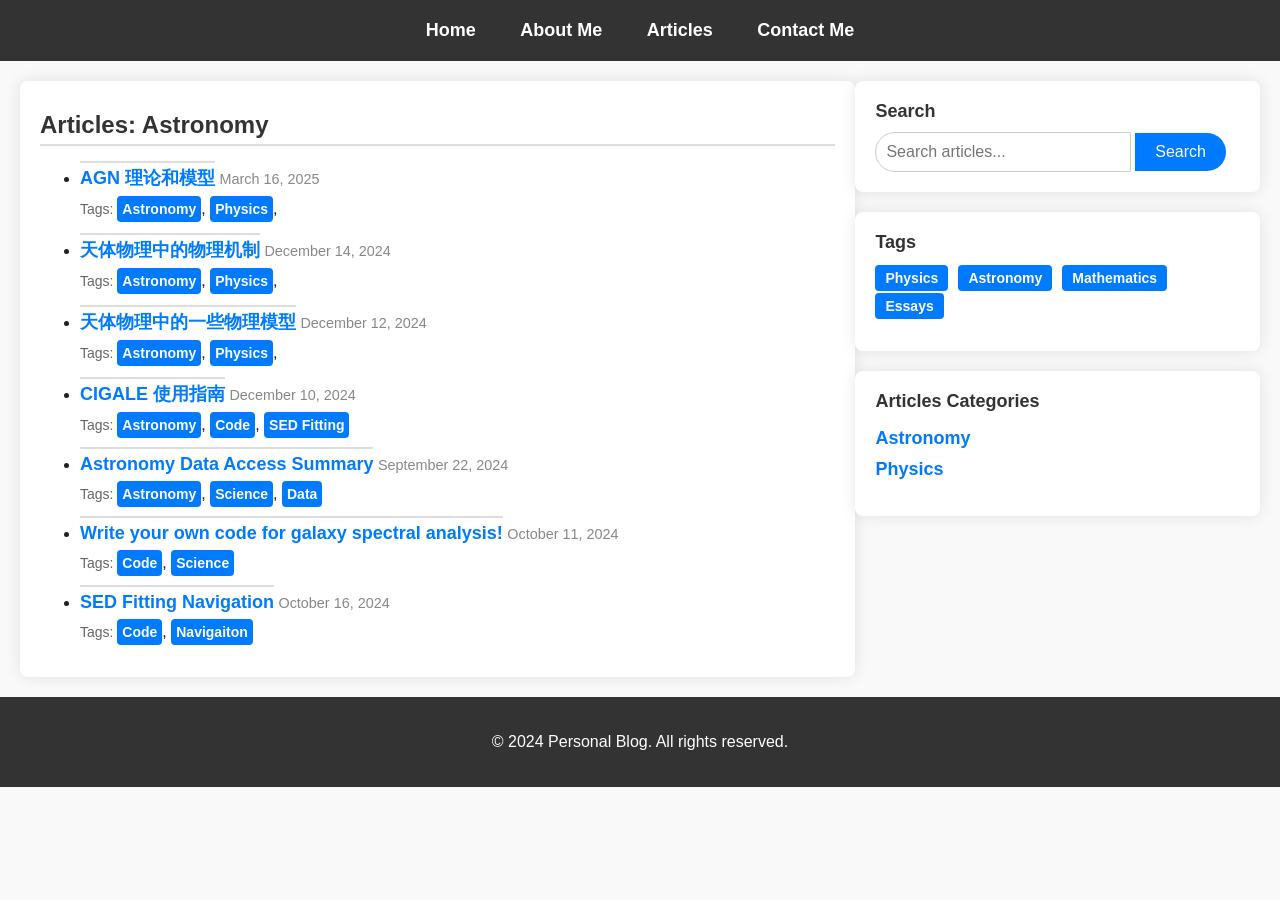
<file: Articles/Astronomy/_AstronomyMenu.html>
<!DOCTYPE html>
<html lang="en">
<head>
    <meta charset="UTF-8">
    <meta name="viewport" content="width=device-width, initial-scale=1.0">
    <title>Astronomy Articles</title>
    <link rel="stylesheet" href="../../css/MainStyle.css">
    <link rel="stylesheet" href="../../css/article-list.css">
</head>
<body>
    <header>
        <nav>
            <ul>
                <li><a href="../../index.html">Home</a></li>
                <li><a href="../../AboutMe/aboutme.html">About Me</a></li>
                <li class="dropdown">
                    <a href="javascript:void(0);" class="dropbtn">Articles</a>
                    <ul class="dropdown-content">
                        <li><a href="../Astronomy/_AstronomyMenu.html">Astronomy</a></li>
                        <li><a href="../Physics/_PhysicsMenu.html">Physics</a></li>
                        <li><a href="../Explorations/_ExplorationsMenu.html">Explorations</a></li>
                    </ul>
                </li>
                <li><a href="../../contact.html">Contact Me</a></li>
            </ul>
        </nav>
    </header>
    <div class="main-content">
        <section class="article-list">
            <h1>Articles: Astronomy</h1>
            <ul>
                <li>
                    <a class="article-list-title" href="AGN_TheoriesAndModels.html">AGN 理论和模型</a>
                    <time datetime="2025-03-16">March 16, 2025</time> <!-- 日期信息 -->
                    <div>
                        <span class="article-list-tag">Tags: </span>
                        <a class="article-list-tagsName" href="#">Astronomy</a>, 
                        <a class="article-list-tagsName" href="#">Physics</a>, 
                    </div>
                </li>
                <li>
                    <a class="article-list-title" href="BasicPreModels.html">天体物理中的物理机制</a>
                    <time datetime="2024-12-12">December 14, 2024</time> <!-- 日期信息 -->
                    <div>
                        <span class="article-list-tag">Tags: </span>
                        <a class="article-list-tagsName" href="#">Astronomy</a>, 
                        <a class="article-list-tagsName" href="#">Physics</a>, 
                    </div>
                </li>
                <li>
                    <a class="article-list-title" href="BasicModels.html">天体物理中的一些物理模型</a>
                    <time datetime="2024-12-12">December 12, 2024</time> <!-- 日期信息 -->
                    <div>
                        <span class="article-list-tag">Tags: </span>
                        <a class="article-list-tagsName" href="#">Astronomy</a>, 
                        <a class="article-list-tagsName" href="#">Physics</a>, 
                    </div>
                </li>
                <li>
                    <a class="article-list-title" href="CIGALE.html">CIGALE 使用指南</a>
                    <time datetime="2024-12-10">December 10, 2024</time> <!-- 日期信息 -->
                    <div>
                        <span class="article-list-tag">Tags: </span>
                        <a class="article-list-tagsName" href="#">Astronomy</a>, 
                        <a class="article-list-tagsName" href="#">Code</a>, 
                        <a class="article-list-tagsName" href="#">SED Fitting</a>
                    </div>
                </li>
                <li>
                    <a class="article-list-title" href="AstroData.html">Astronomy Data Access Summary</a>
                    <time datetime="2024-09-22">September 22, 2024</time> <!-- 日期信息 -->
                    <div>
                        <span class="article-list-tag">Tags: </span>
                        <a class="article-list-tagsName" href="#">Astronomy</a>, 
                        <a class="article-list-tagsName" href="#">Science</a>, 
                        <a class="article-list-tagsName" href="#">Data</a>
                    </div>
                </li>
                <li>
                    <a class="article-list-title" href="GalaxyCode_general.html">Write your own code for galaxy spectral analysis!</a>
                    <time datetime="2024-10-11">October 11, 2024</time> <!-- 日期信息 -->
                    <div>
                        <span class="article-list-tag">Tags: </span>
                        <a class="article-list-tagsName" href="#">Code</a>, 
                        <a class="article-list-tagsName" href="#">Science</a>
                    </div>
                </li>
                <li>
                    <a class="article-list-title" href="SEDFittingNav.html">SED Fitting Navigation</a>
                    <time datetime="2024-10-11">October 16, 2024</time> <!-- 日期信息 -->
                    <div>
                        <span class="article-list-tag">Tags: </span>
                        <a class="article-list-tagsName" href="#">Code</a>, 
                        <a class="article-list-tagsName" href="#">Navigaiton</a>
                    </div>
                </li>
                <!-- More articles -->
            </ul>
        </section>     

    <!-- 侧边栏 -->
     <aside class="sidebar">
        <!-- Search 模块 -->
         <div class="search-container">
            <h3>Search</h3>
            <div class="search">
                <form action="#" method="GET">
                    <input type="text" name="search" placeholder="Search articles..." />
                    <button type="submit">Search</button>
                </form>
            </div>
        </div>
        <!-- Tags 模块 -->
         <div class="tags">
            <h3>Tags</h3>
            <ul>
                <li><a href="#">Physics</a></li>
                <li><a href="#">Astronomy</a></li>
                <li><a href="#">Mathematics</a></li>
                <li><a href="#">Essays</a></li>
            </ul>
        </div>
        <!-- Categories 模块 -->
         <div class="categories">
            <h3>Articles Categories</h3>
            <ul>
                <li><a href="#">Astronomy</a></li>
                <li><a href="#">Physics</a></li>
            </ul>
        </div>
    </aside>
</div>
<footer>
    <p>&copy; 2024 Personal Blog. All rights reserved.</p>
</footer>
<script src="../../js/script.js"></script>
</body>
</html>
</file>
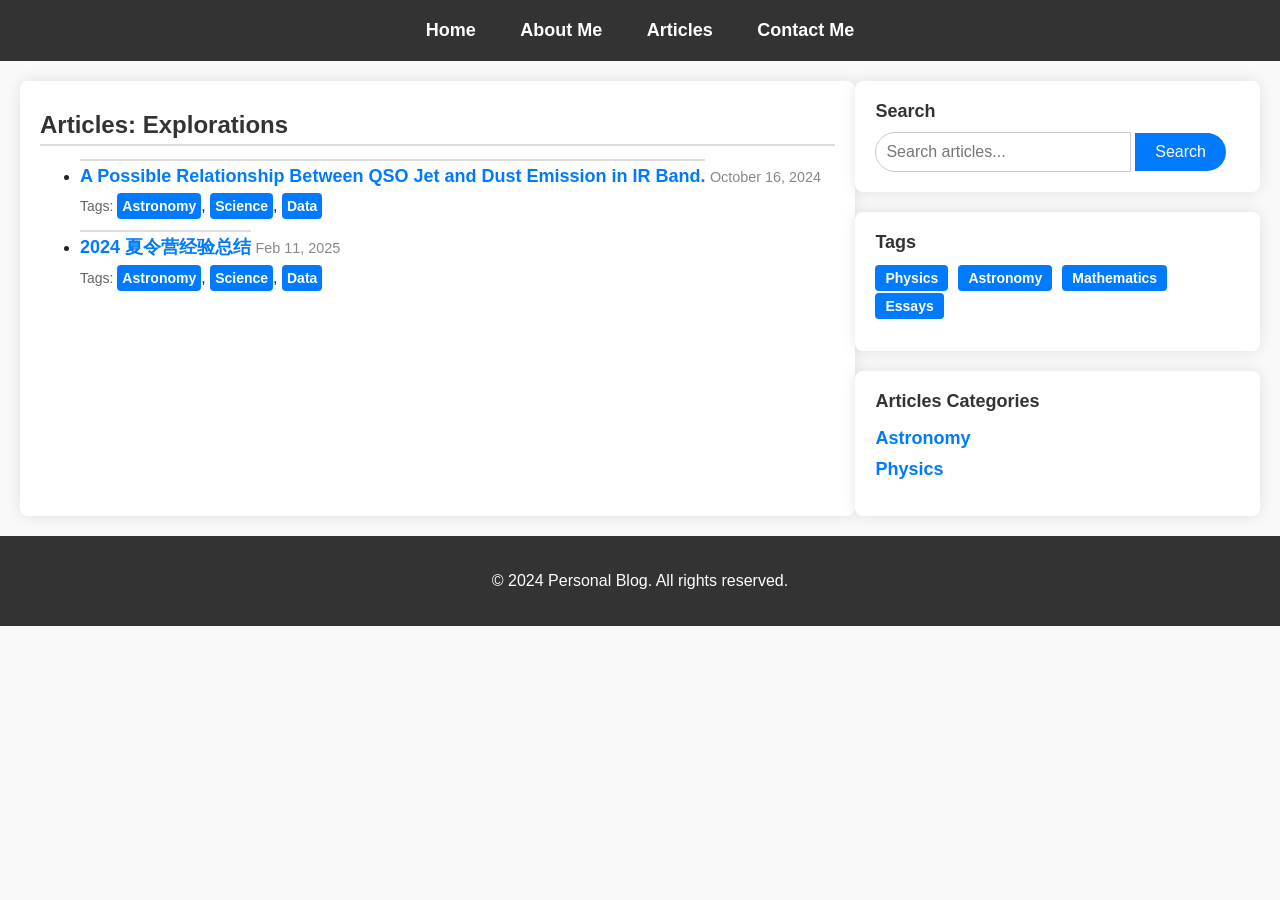
<file: Articles/Explorations/_ExplorationsMenu.html>
<!DOCTYPE html>
<html lang="en">
<head>
    <meta charset="UTF-8">
    <meta name="viewport" content="width=device-width, initial-scale=1.0">
    <title>Explorations Articles</title>
    <link rel="stylesheet" href="../../css/MainStyle.css">
    <link rel="stylesheet" href="../../css/article-list.css">
</head>
<body>
    <header>
        <nav>
            <ul>
                <li><a href="../../index.html">Home</a></li>
                <li><a href="../../AboutMe/aboutme.html">About Me</a></li>
                <li class="dropdown">
                    <a href="javascript:void(0);" class="dropbtn">Articles</a>
                    <ul class="dropdown-content">
                        <li><a href="../Astronomy/_AstronomyMenu.html">Astronomy</a></li>
                        <li><a href="../Physics/_PhysicsMenu.html">Physics</a></li>
                        <li><a href="../Explorations/_ExplorationsMenu.html">Explorations</a></li>
                    </ul>
                </li>
                <li><a href="../../contact.html">Contact Me</a></li>
            </ul>
        </nav>
    </header>
    <div class="main-content">
        <section class="article-list">
            <h1>Articles: Explorations</h1>
            <ul>
                <li>
                    <a class="article-list-title" href="GraduationDesign.html">A Possible Relationship Between QSO Jet and Dust Emission in IR Band.</a>
                    <time datetime="2024-10-16">October 16, 2024</time> <!-- 日期信息 -->
                    <div>
                        <span class="article-list-tag">Tags: </span>
                        <a class="article-list-tagsName" href="#">Astronomy</a>, 
                        <a class="article-list-tagsName" href="#">Science</a>, 
                        <a class="article-list-tagsName" href="#">Data</a>
                    </div>
                </li>
                <li>
                    <a class="article-list-title" href="SMC2024.html">2024 夏令营经验总结</a>
                    <time datetime="2024-10-16">Feb 11, 2025</time> <!-- 日期信息 -->
                    <div>
                        <span class="article-list-tag">Tags: </span>
                        <a class="article-list-tagsName" href="#">Astronomy</a>, 
                        <a class="article-list-tagsName" href="#">Science</a>, 
                        <a class="article-list-tagsName" href="#">Data</a>
                    </div>
                </li>
                <!-- More articles -->
            </ul>
        </section>     

    <!-- 侧边栏 -->
     <aside class="sidebar">
        <!-- Search 模块 -->
         <div class="search-container">
            <h3>Search</h3>
            <div class="search">
                <form action="#" method="GET">
                    <input type="text" name="search" placeholder="Search articles..." />
                    <button type="submit">Search</button>
                </form>
            </div>
        </div>
        <!-- Tags 模块 -->
         <div class="tags">
            <h3>Tags</h3>  
            <ul>
                <li><a href="#">Physics</a></li>
                <li><a href="#">Astronomy</a></li>
                <li><a href="#">Mathematics</a></li>
                <li><a href="#">Essays</a></li>
            </ul>
        </div>
        <!-- Categories 模块 -->
         <div class="categories">
            <h3>Articles Categories</h3>
            <ul>
                <li><a href="#">Astronomy</a></li>
                <li><a href="#">Physics</a></li>
            </ul>
        </div>
    </aside>
</div>
<footer>
    <p>&copy; 2024 Personal Blog. All rights reserved.</p>
</footer>
<script src="../../js/script.js"></script>
</body>
</html>
</file>
<file: css/MainStyle.css>
/* 基础样式：定义整个页面的通用样式，例如字体、背景颜色等 */
body {
    font-family: Arial, sans-serif; /* 使用 Arial 字体作为页面的默认字体，sans-serif 作为备用 */
    margin: 0; /* 移除页面的默认外边距 */
    padding: 0; /* 移除页面的默认内边距 */
    background-color: #f9f9f9; /* 设置页面背景颜色为浅灰色 */
    color: #222; /* 设置文本颜色为深灰色 */
}

/* 头部样式：定义页面顶部的 header 样式 */
header {
    background-color: #333; /* 背景颜色为深灰色 */
    color: #945a5a; /* 文本颜色为浅棕色 */
    padding: 10px 0; /* 上下内边距为 10 像素，左右保持为 0 */
    text-align: center; /* 文本居中对齐 */
    position: sticky; /* 保持头部在页面滚动时固定在顶部 */
    top: 0; /* 固定在页面顶部 */
    z-index: 1000; /* 设置较高的层级确保头部在其他元素之上 */
    transition: background-color 0.3s ease; /* 当头部样式变化时，添加背景颜色的过渡效果 */
}



/* 导航栏样式 */
nav ul {
    list-style-type: none; /* 移除默认的列表样式符号 */
    padding: 0; /* 移除默认的内边距 */
    margin: 10px 0; /* 设置上下外边距为 10px */
}

/* 导航列表项样式 */
nav ul li {
    display: inline-block; /* 将列表项设置为水平排列 */
    margin: 0 20px; /* 列表项之间左右各留 20px 的空隙 */
    position: relative; /* 相对定位，便于子菜单（下拉菜单）的定位 */
}

/* 导航链接样式 */
nav ul li a {
    color: #fff; /* 链接颜色为白色 */
    text-decoration: none; /* 移除默认的下划线样式 */
    font-size: 18px; /* 链接字体大小为 18px */
}

/* 当鼠标悬停在导航链接上时显示下划线 */
nav ul li a:hover {
    text-decoration: underline;
}

/* 下拉菜单样式 */
.dropdown-content {
    display: none; /* 默认隐藏下拉菜单 */
    position: absolute; /* 绝对定位下拉菜单，相对于父元素 */
    background-color: #333; /* 背景颜色与导航一致 */
    margin-top: 10px; /* 设置下拉菜单距离导航项 10px */
    min-width: 160px; /* 下拉菜单的最小宽度为 160px */
    box-shadow: 0px 8px 16px rgba(0, 0, 0, 0.2); /* 添加阴影效果，使下拉菜单更立体 */
    z-index: 1; /* 设置较高的层级，确保下拉菜单浮在其他元素之上 */
    top: 100%; /* 将下拉菜单定位到父元素下方 */
    left: 0; /* 对齐左边 */
}

/* 当显示下拉菜单时，使用 .show 类 */
.dropdown-content.show {
    display: block;
}

/* 下拉菜单列表项样式 */
.dropdown-content li {
    display: block; /* 列表项垂直排列 */
}

/* 下拉菜单链接样式 */
.dropdown-content li a {
    color: #fff; /* 链接颜色为白色 */
    padding: 12px 16px; /* 设置内边距 */
    text-decoration: none; /* 移除下划线 */
    display: block; /* 链接占满整个行 */
    font-size: 16px; /* 链接字体大小为 16px */
}

/* 鼠标悬停时，改变下拉菜单项的背景颜色 */
.dropdown-content li a:hover {
    background-color: #575757;
}

/* 布局样式：定义主内容区和布局 */
.main-content {
    display: flex; /* 使用 flex 布局 */
    justify-content: space-between; /* 主内容和侧边栏之间的空隙 */
    padding: 20px; /* 设置内边距 */
    max-width: 1600px; /* 限制内容区最大宽度为 1200px */
    margin: 0 auto; /* 内容居中对齐 */
}

/* 调整文章标签的位置 */
.article-tags {
    margin-top: 15px; /* 减少标题和标签之间的距离 */
    margin-bottom: 15px; /* 标签与正文内容之间保持适度距离 */
    font-size: 14px; /* 标签字体稍微小一些，和标题区分开来 */
    color: #666; /* 标签颜色为浅灰色 */
    display: flex; /* 使用 flex 布局让标签水平排列 */
    gap: 10px; /* 标签之间保持 10px 的间距 */
    align-items: center; /* 标签与文本基线对齐 */
}   

/* 鼠标悬停时的效果 */
.article-tags a:hover {
    background-color: #0056b3; /* 鼠标悬停时变为深蓝色 */
    color: #fff; /* 标签文字颜色为白色 */
    text-decoration: none; /* 移除下划线 */
}


/* 文章内容样式 */
.article-content {
    width: 53%; /* 文章内容区宽度占布局的 65% */
    padding: 20px; /* 内边距为 20px */
    background-color: #fff; /* 背景颜色为白色 */
    border-radius: 8px; /* 设置圆角 */
    box-shadow: 0 0 15px rgba(0, 0, 0, 0.1); /* 添加阴影效果 */
}

/* 文章内容区标题样式 */
.article-content h1 {
    border-bottom: 2px solid #ddd; /* 添加浅灰色下边框 */
    padding-bottom: 5px; /* 设置标题与下边框之间的距离 */
    margin-top: 10px;
    margin-bottom: 0px; /* 设置标题与下方内容的距离 */
    font-size: 32px; /* 设置标题字体大小 */
    color: #333; /* 设置标题颜色 */
}

.article-content h2 {
    border-bottom: 2px solid #ddd; /* 添加浅灰色下边框 */
    padding-bottom: 5px; /* 设置标题与下边框之间的距离 */
    margin-bottom: 20px; /* 设置标题与下方内容的距离 */
    font-size: 28px; /* 设置标题字体大小 */
    color: #333; /* 设置标题颜色 */
}
.article-content h3 {
    padding-bottom: 5px; /* 设置标题与下边框之间的距离 */
    margin-bottom: 20px; /* 设置标题与下方内容的距离 */
    font-size: 20px; /* 设置标题字体大小 */
    color: #333; /* 设置标题颜色 */
}

/* 基本链接样式 */
a {
    color: #0645ad; /* 蓝色 */
    text-decoration: none; /* 无下划线 */
    font-weight: bold; /* 加粗 */
}

/* Meta 信息容器（标签和日期） */
.meta-info {
    display: flex;
    justify-content: space-between;
    align-items: center;
    margin-top: 0px;
    margin-bottom: 10px;
}

/* 作用在 <p> 标签上的整体缩进和上下空隙 */
.article-content p {
    padding-left: 1ch; /* 整体缩进两个字符 */
    padding-right: 1ch; /* 整体缩进两个字符 */
    line-height: 24px;
    margin-top: 1em; /* 上方留出小空隙 */
    margin-bottom: 1em; /* 下方留出小空隙 */
}

/* 为 <span class="points"> 添加额外样式 */
.points {
    padding-left: 4ch; /* 整体缩进两个字符 */
    display: inline-block; /* 使 span 保持为行内块级元素 */
    margin-top: 0.3em; /* 给 span 上方留空隙 */
    margin-bottom: 0.3em; /* 给 span 下方留空隙 */
}


/* 文章标签 */
.article-tags a {
    background-color: #007bff; /* 设置标签背景颜色为蓝色 */
    color: #fff; /* 设置标签文字颜色为白色 */
    padding: 5px 10px; /* 设置标签内边距 */
    border-radius: 4px; /* 设置圆角 */
    font-size: 14px; /* 设置标签文字大小 */
    text-decoration: none; /* 移除下划线 */
}

.article-tags a:hover {
    background-color: #0056b3;
    text-decoration: underline;
}

/* 发布日期 */
.publish-date {
    font-size: 16px;
    color: #666;
}

.back-button {
    display: inline-block;
    background-color: #007bff; /* 背景颜色为蓝色 */
    color: #fff; /* 字体颜色为白色 */
    padding: 5px 5px; /* 内边距 */
    border-radius: 5px; /* 设置圆角 */
    text-decoration: none; /* 移除下划线 */
    font-size: 14px; /* 字体大小 */
    margin-top: 20px; /* 顶部外边距 */
    transition: background-color 0.5s ease; /* 鼠标悬停时的过渡效果 */
}

.back-button:hover {
    background-color: #0056b3; /* 鼠标悬停时背景颜色变深 */
    text-decoration: underline; /* 鼠标悬停时显示下划线 */
}

/* 左侧边栏样式 */
.left-sidebar {
    width: 20%; /* 左侧边栏宽度设置为 20% */
    display: flex; /* 使用 flex 布局 */
    flex-direction: column; /* 垂直排列侧边栏内的模块 */
    gap: 20px; /* 模块之间的间距为 20px */
}

/* 侧边栏样式 */
.right-sidebar {
    width: 20%; /* 侧边栏宽度占布局的 30% */
    display: flex; /* 使用 flex 布局 */
    flex-direction: column; /* 垂直排列侧边栏内的模块 */
    gap: 20px; /* 模块之间的间距为 20px */
}

/* Search 模块样式 */
.search-container {
    background-color: #fff; /* 背景颜色为白色 */
    margin-bottom: 20px; /* 设置搜索模块与下方内容的距离 */
    padding: 20px; /* 内边距为 20px */
    border-radius: 8px; /* 设置圆角 */
    box-shadow: 0 0 15px rgba(0, 0, 0, 0.1); /* 添加阴影效果 */
}

/* Search 模块标题样式 */
.search-container h3 {
    font-size: 18px; /* 设置标题字体大小 */
    margin-top: 0px; /* 设置标题与顶部的距离为 0 */
    margin-bottom: 10px; /* 设置标题与下方内容的距离 */
    color: #333; /* 标题颜色为深灰色 */
}

/* 搜索输入框样式 */
.search input[type="text"] {
    width: 70%; /* 输入框占据模块宽度的 70% */
    padding: 10px; /* 内边距为 10px */
    border: 1px solid #ccc; /* 边框颜色为浅灰色 */
    border-radius: 25px 0 0 25px; /* 左侧设置圆角 */
    font-size: 16px; /* 设置字体大小 */
    box-sizing: border-box; /* 确保内外边距都计算在元素宽度内 */
    outline: none; /* 移除输入框的聚焦样式 */
}

/* 搜索按钮样式 */
.search button {
    width: 25%; /* 按钮宽度占搜索框的 25% */
    padding: 10px; /* 内边距为 10px */
    background-color: #007bff; /* 按钮背景颜色为蓝色 */
    color: #fff; /* 按钮文字颜色为白色 */
    border: none; /* 移除按钮边框 */
    border-radius: 0 25px 25px 0; /* 设置右侧圆角 */
    cursor: pointer; /* 鼠标悬停时显示指针 */
    font-size: 16px; /* 按钮字体大小 */
}

/* 鼠标悬停时，按钮背景颜色变为深蓝色 */
.search button:hover {
    background-color: #0056b3;
}

/* Tags 模块样式 */
.tags {
    background-color: #fff; /* 背景颜色为白色 */
    margin-bottom: 20px; /* 设置 Tags 模块与下方内容的距离 */
    padding: 20px; /* 内边距为 20px */
    border-radius: 8px; /* 设置圆角 */
    box-shadow: 0 0 15px rgba(0, 0, 0, 0.1); /* 添加阴影效果 */
}

/* Tags 模块标题样式 */
.tags h3 {
    font-size: 18px; /* 设置标题字体大小 */
    margin-top: 0px; /* 设置标题与顶部的距离为 0 */
    margin-bottom: 10px; /* 设置标题与下方内容的距离 */
    color: #333; /* 标题颜色为深灰色 */
}

/* Tags 列表样式 */
.tags ul {
    display: flex; /* 使用 flex 布局 */
    flex-wrap: wrap; /* 标签自动换行 */
    gap: 10px; /* 标签之间的间距为 10px */
    list-style-type: none; /* 移除列表符号 */
    padding: 0; /* 移除内边距 */
}

/* 单个标签样式 */
.tags ul li {
    display: inline; /* 将标签列表项显示为行内元素 */
}

/* 标签链接样式 */
.tags ul li a {
    background-color: #007bff; /* 设置标签背景颜色为蓝色 */
    color: #fff; /* 设置标签文字颜色为白色 */
    padding: 5px 10px; /* 设置标签内边距 */
    border-radius: 4px; /* 设置圆角 */
    font-size: 14px; /* 设置标签文字大小 */
    text-decoration: none; /* 移除下划线 */
}

/* 鼠标悬停时，标签背景颜色变为深蓝色 */
.tags ul li a:hover {
    background-color: #0056b3;
}

/* Categories 模块样式 */
.categories {
    background-color: #fff; /* 背景颜色为白色 */
    padding: 20px; /* 内边距为 20px */
    border-radius: 8px; /* 设置圆角 */
    box-shadow: 0 0 15px rgba(0, 0, 0, 0.1); /* 添加阴影效果 */
}

/* Categories 模块标题样式 */
.categories h3 {
    font-size: 18px; /* 设置标题字体大小 */
    margin-top: 0px; /* 设置标题与顶部的距离为 0 */
    margin-bottom: 10px; /* 设置标题与下方内容的距离 */
    color: #333; /* 标题颜色为深灰色 */
}

/* Categories 列表样式 */
.categories ul {
    list-style-type: none; /* 移除列表符号 */
    padding: 0; /* 移除内边距 */
}

/* Categories 列表项样式 */
.categories ul li {
    margin-bottom: 10px; /* 设置列表项之间的距离 */
}

/* Categories 链接样式 */
.categories ul li a {
    text-decoration: none; /* 移除下划线 */
    color: #007bff; /* 链接颜色为蓝色 */
    font-size: 18px; /* 设置链接字体大小 */
}

/* 鼠标悬停时，链接显示下划线 */
.categories ul li a:hover {
    text-decoration: underline;
}

.comment-box {
    color: #666; /* 灰色字体 */
    background-color: #f9f9f9; /* 浅灰色背景 */
    border-left: 4px solid #ccc; /* 左侧灰色竖杠 */
    padding: 10px 15px; /* 适当的内边距 */
    margin: 10px 0; /* 上下留白 */
    font-style: italic; /* 斜体以增强“注释”感 */
    line-height: 1.5; /* 行间距优化 */
}


/* 表格样式 */
table {
    width: 80%; /* 让表格宽度占据 80%（可调整） */
    max-width: 1200px; /* 设置表格最大宽度，避免太大 */
    border-collapse: collapse; /* 合并边框 */
    background-color: #fff; /* 表格背景色 */
    box-shadow: 0 0 10px rgba(0, 0, 0, 0.1); /* 添加阴影 */
}

/* 表头 */
thead {
    background-color: #333;
    color: #fff;
}

/* 表头单元格 */
th, td {
    padding: 12px;
    border: 1px solid #ddd;
    text-align: center; /* 让表格内文本居中 */
}

/* 隔行变色 */
tr:nth-child(even) {
    background-color: #f2f2f2;
}

/* 鼠标悬停行高亮 */
tr:hover {
    background-color: #ddd;
}



/* 页脚样式 */
footer {
    text-align: center; /* 页脚内容居中 */
    padding: 20px; /* 设置内边距为 20px */
    background-color: #333; /* 页脚背景颜色为深灰色 */
    color: #fff; /* 页脚文字颜色为白色 */
}
</file>
<file: css/article-list.css>
/* 通用文章列表样式 */
.article-list {
    width: 65%; /* 设置文章列表占布局的 65% 宽度 */
    padding: 20px; /* 内边距为 20px */
    background-color: #fff; /* 背景颜色为白色 */
    border-radius: 8px; /* 设置圆角 */
    box-shadow: 0 0 15px rgba(0, 0, 0, 0.1); /* 添加阴影效果 */
}

/* 文章列表标题样式 */
.article-list h1 {
    border-bottom: 2px solid #ddd; /* 添加浅灰色下边框 */
    padding-bottom: 5px; /* 设置标题与下边框之间的距离 */
    margin-top: 10px;
    margin-bottom: 10px; /* 设置标题与下方内容的距离 */
    font-size: 24px; /* 设置标题字体大小 */
    color: #333; /* 设置标题颜色 */
}

.article-list ul li {
    margin-top: 20px; /* 列表项之间的距离 */
    margin-bottom: 10px; /* 列表项之间的距离 */
}

.article-list ul li div {
    margin-top: 10px; /* 列表项之间的距离 */
    margin-bottom: 10px; /* 列表项之间的距离 */
}

/* 文章列表标题样式 */
.article-list-title {
    border-top: 2px solid #ddd; /* 添加浅灰色上边框 */
    padding-top: 5px;
    color: #007bff; /* 蓝色字体 */
    font-size: 18px; /* 字体大小 */
    font-weight: 600; /* 加粗 */
    text-decoration: none; /* 移除下划线 */
    margin-bottom: 15px; /* 在标题和标签之间增加 15px 的距离 */
}

.article-list-title:hover {
    text-decoration: underline; /* 悬停时显示下划线 */
}

.article-list time {
    margin-left: auto; /* 自动外边距，使日期右对齐 */
    color: #888; /* 日期颜色 */
    font-size: 0.9em; /* 日期字体大小 */
}

/* Tags 文字样式 */
.article-list-tag {
    color: #666; /* 浅灰色字体 */
    font-size: 14px; /* 字体大小 */
}

/* 标签名称样式 */
.article-list-tagsName {
    background-color: #007bff; /* 蓝色背景 */
    color: #fff; /* 白色字体 */
    padding: 5px 5px; /* 内边距 */
    border-radius: 4px; /* 圆角 */
    font-size: 14px; /* 字体大小 */
    text-decoration: none; /* 移除下划线 */
}

.article-list-tagsNamed:hover {
    background-color: #0056b3; /* 悬停时背景变深 */
}
</file>
